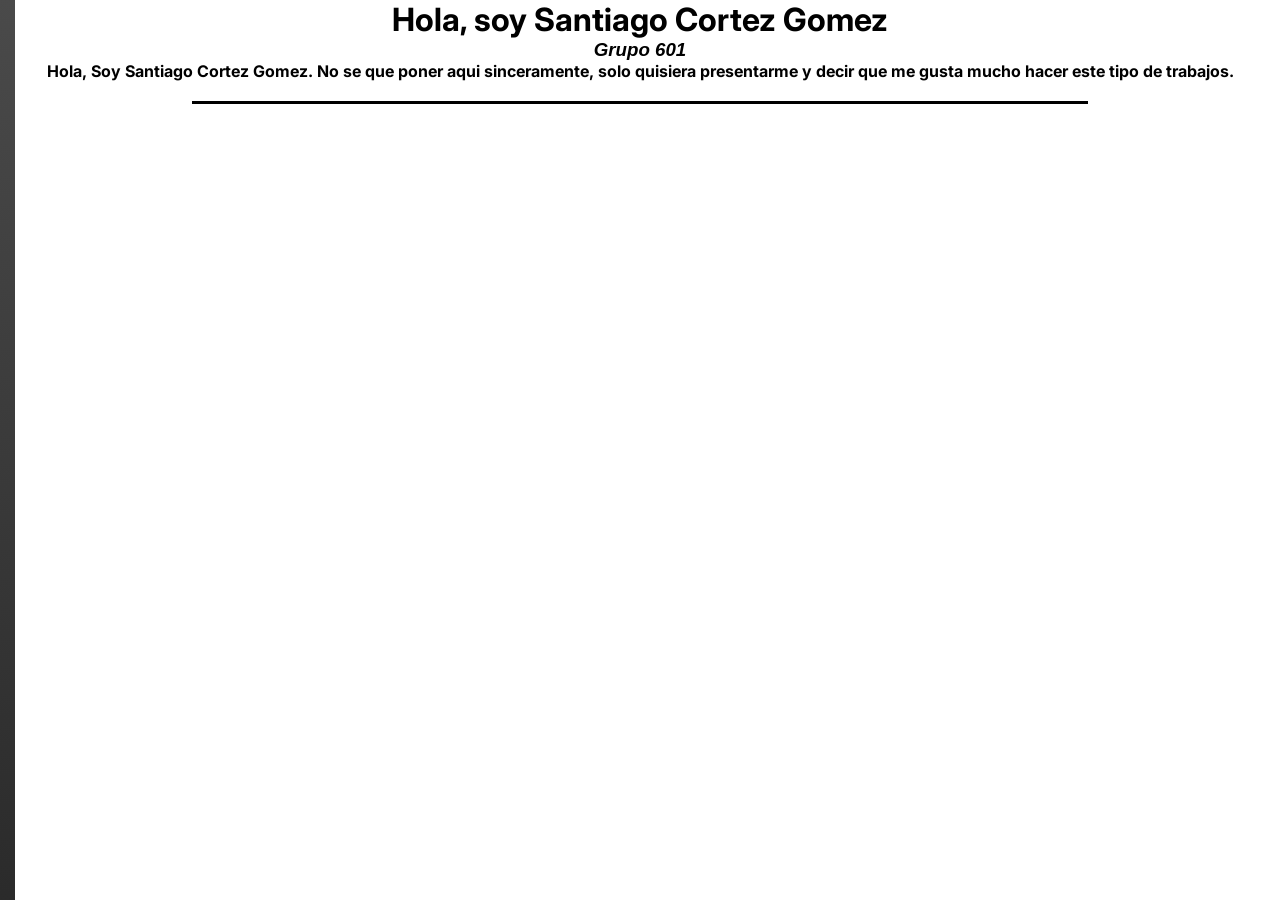
<file: parciales/parcial-1/practica-1/index.html>
<!DOCTYPE html>
<html lang="en">
<head>
	<link rel="icon" type="image" href="img/israel.png">
	<link rel="stylesheet" href="style/style.css">
	<meta charset="UTF-8">
	<meta name="viewport" content="width=device-width, initial-scale=1.0">
	<title>Practica 1 - Santiago Cortez Gomez</title>
</head>
<body>
<header>

    <div class="sidebar">
        <div class="sidebar-titulo">
             <a  class="titulo" href="../../../index.html">
              <img src="../../../ui/img/laeltt.gif" alt="">
             </a>
        </div>

        <ul class="Practicas">
            <li><a href="../../parcial-1/practica-1/index.html">Practica 1</a></li>
             <li><a href="../../parcial-1/practica-2/index.html">Practica 2</a></li>
              <li><a href="../../parcial-1/practica-3/index.html">Practica 3</a></li>
               <li><a href="../../parcial-1/practica-4/index.html">Practica 4</a></li>
                <li><a href="../../parcial-1/practica-5/index.html">Practica 5</a></li>
                 <li><a href="../../parcial-2/practica-6/index.html">Practica 6</a></li>
                  <li><a href="../../parcial-2/practica-7/index.html">Practica 7</a></li>
                   <li><a href="../../parcial-2/practica-8/index.html">Practica 8</a></li>
                    <li><a href="../../parcial-2/practica-9/index.html">Practica 9</a></li>
                     <li><a href="../../parcial-2/practica-10/index.html">Practica 10</a></li>
                      <li><a href="../../parcial-2/practica-11/index.html">Practica 11</a></li>
        </ul>
    </div>
</header>
<div class="head">
	<h1>Hola, soy Santiago Cortez Gomez</h1>
	<h3 class="font"> Grupo 601</h3>
	
	<p><strong> Hola, Soy Santiago Cortez Gomez. No se que poner aqui sinceramente, solo quisiera presentarme y decir que me gusta mucho hacer este tipo de trabajos.</strong></p>
	<hr class="hr1">
</div>
</body>
</html>
</file>
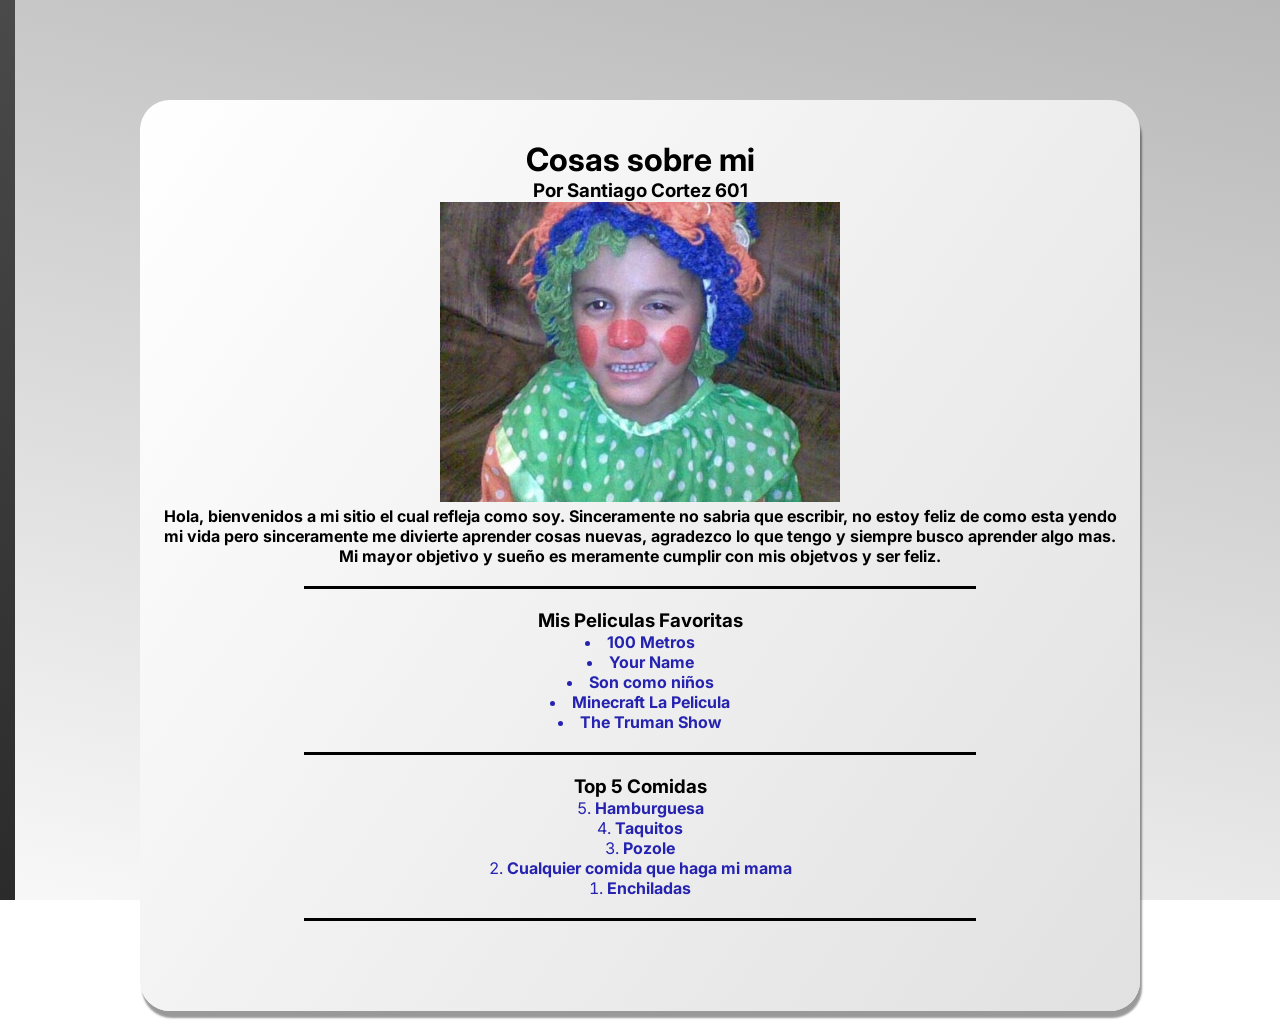
<file: parciales/parcial-1/practica-2/index.html>
<!DOCTYPE html>
<html>
<head>
	<link rel="icon" type="image" href="img/nerd.jpg">
	<link rel="stylesheet" href="style/style.css">
	<meta charset="utf-8">
	<meta name="viewport" content="width=device-width, initial-scale=1">
	<title>🤓 Cosas sobre mi - Santiago Cortez 601 🤓</title>
</head>
<body>
	<header>

    <div class="sidebar">
        <div class="sidebar-titulo">
             <a  class="titulo" href="../../../index.html">
              <img src="../../../ui/img/laeltt.gif" alt="">
             </a>
        </div>

        <ul class="Practicas">
            <li><a href="../../parcial-1/practica-1/index.html">Practica 1</a></li>
             <li><a href="../../parcial-1/practica-2/index.html">Practica 2</a></li>
              <li><a href="../../parcial-1/practica-3/index.html">Practica 3</a></li>
               <li><a href="../../parcial-1/practica-4/index.html">Practica 4</a></li>
                <li><a href="../../parcial-1/practica-5/index.html">Practica 5</a></li>
                 <li><a href="../../parcial-2/practica-6/index.html">Practica 6</a></li>
                  <li><a href="../../parcial-2/practica-7/index.html">Practica 7</a></li>
                   <li><a href="../../parcial-2/practica-8/index.html">Practica 8</a></li>
                    <li><a href="../../parcial-2/practica-9/index.html">Practica 9</a></li>
                     <li><a href="../../parcial-2/practica-10/index.html">Practica 10</a></li>
                      <li><a href="../../parcial-2/practica-11/index.html">Practica 11</a></li>
        </ul>
    </div>
</header>
<div class="container">
	<h1> Cosas sobre mi</h1>
	<h3> Por Santiago Cortez 601</h3>
	<div>
		<img src="img/yo.jpg" width="400" height="300" alt="este es un nerdsito" title="el famoso nerd de la leyenda" >
		<p> <strong> Hola, bienvenidos a mi sitio el cual refleja como soy. Sinceramente no sabria que escribir, no estoy feliz de como esta yendo mi vida pero sinceramente me divierte aprender cosas nuevas, agradezco lo que tengo y siempre busco aprender algo mas. Mi mayor objetivo y sueño es meramente cumplir con mis objetvos y ser feliz. </strong></p>
	</div>
	<hr>

<h3> Mis Peliculas Favoritas </h3>
<ul> 
	<li><strong>100 Metros 	</strong> </li>
	<li><strong>Your Name</strong> </li>
	<li><strong>Son como niños</strong> </li>
	<li><strong>Minecraft La Pelicula</strong> </li>
	<li><strong> The Truman Show</strong> </li>
</ul>		
<hr>

<h3>Top 5 Comidas</h3>
	<ol reversed>
		<li><strong>Hamburguesa</strong></li>
		<li><strong>Taquitos</strong></li>
		<li><strong>Pozole</strong></li>
		<li><strong>Cualquier comida que haga mi mama</strong></li>
		<li><strong>Enchiladas</strong></li>		
	</ol>
	<hr>
</div>
</body>
</html>
</file>
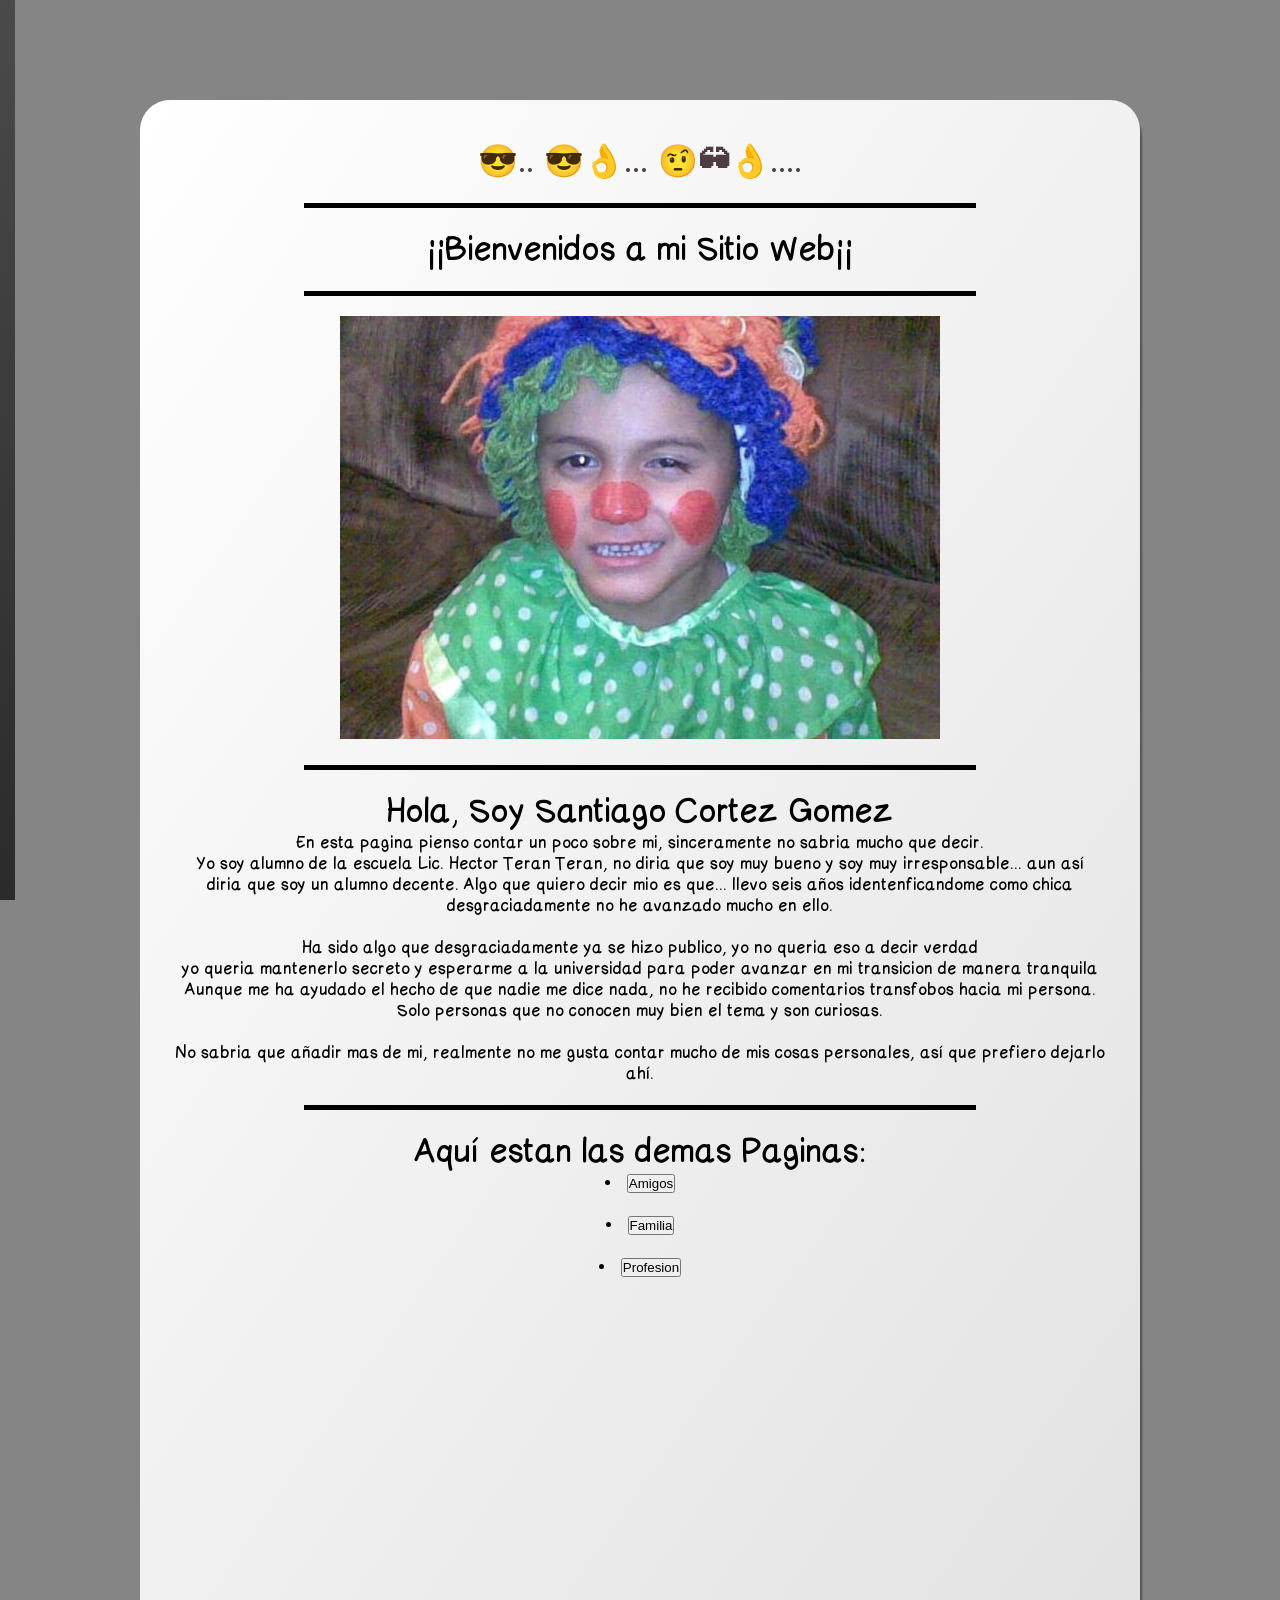
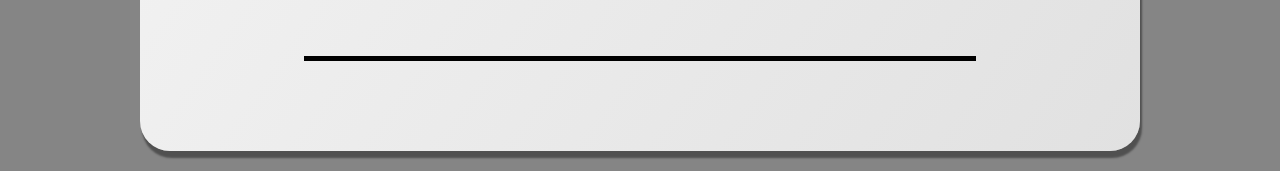
<file: parciales/parcial-1/practica-3/index.html>
<!DOCTYPE html>
<html>
<head>
	<link rel="icon" type="image" href="img/gatotonto.jpg">
	<meta charset="utf-8">
	<meta name="viewport" content="width=device-width, initial-scale=1">
	<title>Mi Sitio Web</title>
	<link rel="stylesheet" type="text/css" href="style/style.css">
</head>
<body>
	<header>

    <div class="sidebar">
        <div class="sidebar-titulo">
             <a  class="titulo" href="../../../index.html">
              <img src="../../../ui/img/laeltt.gif" alt="">
             </a>
        </div>

        <ul class="Practicas">
            <li><a href="../../parcial-1/practica-1/index.html">Practica 1</a></li>
             <li><a href="../../parcial-1/practica-2/index.html">Practica 2</a></li>
              <li><a href="../../parcial-1/practica-3/index.html">Practica 3</a></li>
               <li><a href="../../parcial-1/practica-4/index.html">Practica 4</a></li>
                <li><a href="../../parcial-1/practica-5/index.html">Practica 5</a></li>
                 <li><a href="../../parcial-2/practica-6/index.html">Practica 6</a></li>
                  <li><a href="../../parcial-2/practica-7/index.html">Practica 7</a></li>
                   <li><a href="../../parcial-2/practica-8/index.html">Practica 8</a></li>
                    <li><a href="../../parcial-2/practica-9/index.html">Practica 9</a></li>
                     <li><a href="../../parcial-2/practica-10/index.html">Practica 10</a></li>
                      <li><a href="../../parcial-2/practica-11/index.html">Practica 11</a></li>
        </ul>
    </div>
</header>
<div class="container">
		<h1 style="color: #4E3D42 ; text-align: center;">
		😎..
		😎👌...
		🤨🕶👌....
		<hr class="hr1">
			<h1><Strong> ¡¡Bienvenidos a mi Sitio Web¡¡</Strong></h1>
		<hr class="hr1">
		<img src="img/yo.jpg" alt="">
		<hr class="hr1">
		<h1>Hola, Soy Santiago Cortez Gomez</h1>
	
		<p><strong>
			En esta pagina pienso contar un poco sobre mi, sinceramente no sabria mucho que decir. 
			<br> Yo soy alumno de la escuela Lic. Hector Teran Teran, no diria que soy muy bueno y soy muy irresponsable... aun así
			 <br> diria que soy un alumno decente. Algo que quiero decir mio es que... llevo seis años identenficandome como chica 
			 <br> desgraciadamente no he avanzado mucho en ello. 
			 <br><br>Ha sido algo que desgraciadamente ya se hizo publico, yo no queria eso a decir verdad
			<br> yo queria mantenerlo secreto y esperarme a la universidad para poder avanzar en mi transicion de manera tranquila
			<br> Aunque me ha ayudado el hecho de que nadie me dice nada, no he recibido comentarios transfobos hacia mi persona. 
			<br> Solo personas que no conocen muy bien el tema y son curiosas.
			<br><br>No sabria que añadir mas de mi, realmente no me gusta contar mucho de mis cosas personales, así que prefiero dejarlo ahí.
		</strong></p>
		<hr class="hr1">
		<h1> Aquí estan las demas Paginas: </h1>
		<ul>
			<li><a href="paginas/amigos.html"><button>Amigos</button></a></li>
			<br>
			<li><a href="paginas/familia.html"><button>Familia</button></a></li>
			<br>
			<li><a href="paginas/profesion.html"><button>Profesion</button></a></li>
		</ul>

		<iframe data-testid="embed-iframe" style="border-radius:12px" src="https://open.spotify.com/embed/album/5T0Gt5JYXh6gEttuB8ujML?utm_source=generator" width="100%" height="352" frameBorder="0" allowfullscreen="" allow="autoplay; clipboard-write; encrypted-media; fullscreen; picture-in-picture" loading="lazy"></iframe>
		<hr class="hr1">
	</p2>
	</div>
</div>
</body>
</html>
</file>
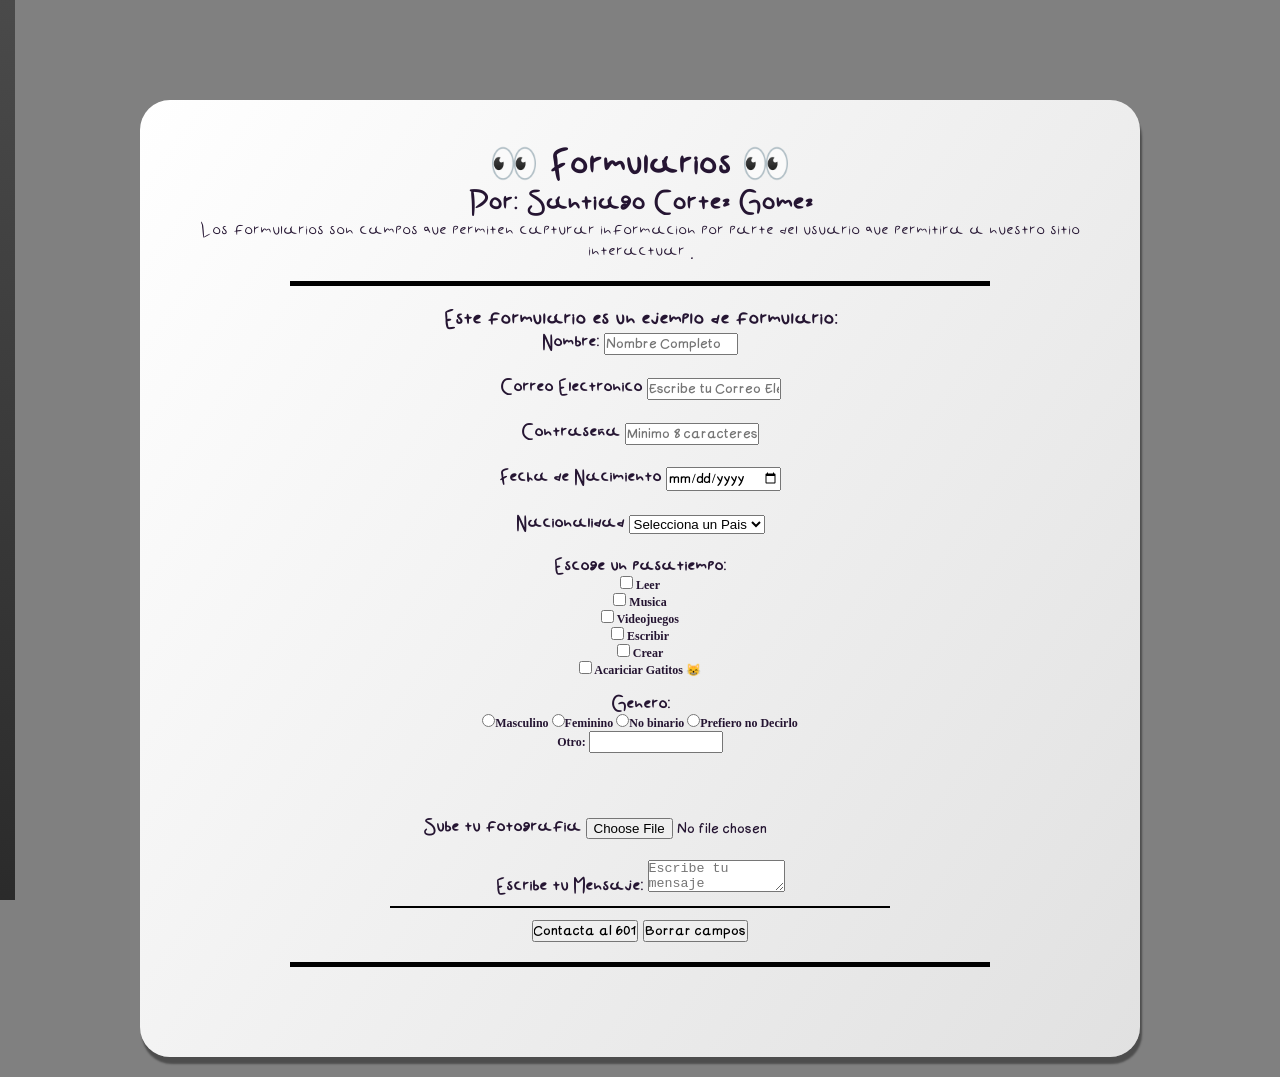
<file: parciales/parcial-1/practica-4/index.html>
<!DOCTYPE html>
<html>
<head>
	<link rel="stylesheet" href="style/style.css">
	<link rel="icon" type="image" href="img/gatotonto.jpg">
	<meta charset="utf-8">
	<meta name="viewport" content="width=device-width, initial-scale=1">
	<title>Formularios - Samtiago Cortez Gomez - 601</title>
</head>
<style>
</style>
<body>
		<header>

    <div class="sidebar">
        <div class="sidebar-titulo">
             <a  class="titulo" href="../../../index.html">
              <img src="../../../ui/img/laeltt.gif" alt="">
             </a>
        </div>

        <ul class="Practicas">
            <li><a href="../../parcial-1/practica-1/index.html">Practica 1</a></li>
             <li><a href="../../parcial-1/practica-2/index.html">Practica 2</a></li>
              <li><a href="../../parcial-1/practica-3/index.html">Practica 3</a></li>
               <li><a href="../../parcial-1/practica-4/index.html">Practica 4</a></li>
                <li><a href="../../parcial-1/practica-5/index.html">Practica 5</a></li>
                 <li><a href="../../parcial-2/practica-6/index.html">Practica 6</a></li>
                  <li><a href="../../parcial-2/practica-7/index.html">Practica 7</a></li>
                   <li><a href="../../parcial-2/practica-8/index.html">Practica 8</a></li>
                    <li><a href="../../parcial-2/practica-9/index.html">Practica 9</a></li>
                     <li><a href="../../parcial-2/practica-10/index.html">Practica 10</a></li>
                      <li><a href="../../parcial-2/practica-11/index.html">Practica 11</a></li>
        </ul>
    </div>
</header>
<div class="container ">
	<div class="texto1">
		<h1>👀 Formularios 👀</h1>
		<h2>Por: Santiago Cortez Gomez</h2>
		<p>Los formularios son campos que permiten capturar informacion por parte del usuario que permitira a nuestro sitio interactuar <strong>.</strong></p>
		<hr class="hr1">
		<h3><strong> Este formulario es un ejemplo de formulario:</strong></h3>
		<div>
			<form>
				<label><strong>Nombre: </strong></label>
				<input type="text" name="nombre" maxlength="100" placeholder="Nombre Completo" required>

				<br> <br>
				<label><strong>Correo Electronico</strong></label>
				<input type="email" name="Correo" placeholder="Escribe tu Correo Electronico" required>

				<br><br>

				<label><strong>Contraseña</strong></label>
				<input type="password" name="password" placeholder="Minimo 8 caracteres" minlength="8" required>

				<br><br>
				<label><strong>Fecha de Nacimiento</strong></label>
				<input type="date" name="Edad" required pattern="\d{4}-\d{2}-\d{2}">  
				<br><br>
				<label><strong>Nacionalidad</strong></label>
				<select>
						<option selected disabled>Selecciona un Pais</option>
						<option>🇲🇽 •၊ Mexico</option>
						<option>🇧🇴 •၊ Bolivia</option>
						<option>🇺🇸 •၊ Ee.uu</option>
						<option>🇪🇸 •၊ España</option>
						<option>🇨🇳 •၊ China</option>
						<option>🇭🇰 •၊ Hong Kong</option>
						<option>🇷🇺 •၊ Russia</option>
						<option>🇯🇵 •၊ Japon</option>
						<option>🇵🇪 •၊ Peru</option>
						<option>🇦🇷 •၊ Argentina</option>
						<option>🇧🇷 •၊ Brasil</option>
				</select>

				<br><br>
				<label><strong>Escoge un pasatiempo:</strong></label>
				<div class="divtext">
					<input type="checkbox" name="Pasatiempos"> <strong>Leer
					<br>
					<input type="checkbox" name="Pasatiempos"> <strong>Musica</strong>
					<br>
					<input type="checkbox" name="Pasatiempos"> <strong>Videojuegos</strong>
					<br>
					<input type="checkbox" name="Pasatiempos"> <strong>Escribir</strong>
					<br>
					<input type="checkbox" name="Pasatiempos"> <strong>Crear </strong>
					<br>
					<input type="checkbox" name="Pasatiempos"> <strong style="font-family: 'Comic 	Sans MS' cursive;">Acariciar Gatitos 😸</strong>
					<br> <br>
				</div>
				<label><strong>Genero:</strong></label>
				<div class="generos">
					<input type="radio" name="genero">Masculino
				
					<input type="radio" name="genero">Feminino
				
					<input type="radio" name="genero">No binario
				
					<input type="radio" name="genero">Prefiero no Decirlo
					<br>
					<label><strong>Otro:</strong></label>
					<input type="text" name="">
				</div>
				<br><br><br>
				<label><strong>Sube tu fotografia</strong></label>
				<input type="file" name="archivo" required>

				<br><br>
				<label><strong>Escribe tu Mensaje:</strong></label>
				<textarea cols="15" minlength="100" placeholder="Escribe tu mensaje" spellcheck="true" rows="forward" required></textarea>
				<hr class="hr2">	
				<input type="submit" name="boton" value="Contacta al 601">
				<input type="reset" name="borrar" value="Borrar campos">	
				<form novalidate><hr class="hr1">
				</form>
			</form>
		</div>
	</div>
</div>
</body>
</html>
</file>
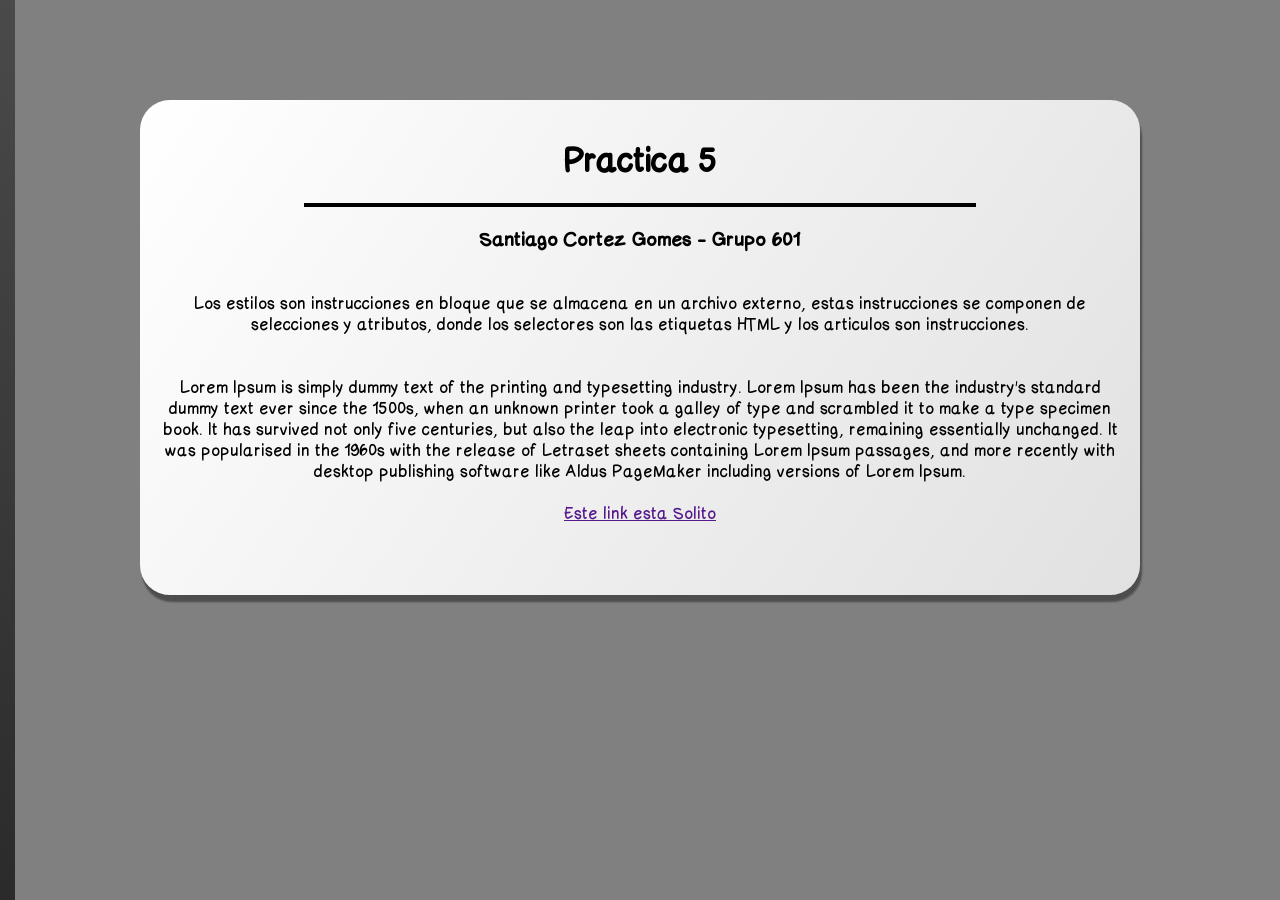
<file: parciales/parcial-1/practica-5/index.html>
<!DOCTYPE html>
<html lang="en">
<head>
    <link rel="icon" type="image"  href="img/icon.jpg">
    <link rel="stylesheet" href="style/style.css">
    <meta charset="UTF-8">
    <meta name="viewport" content="width=device-width, initial-scale=1.0">
    <title>Mis Primeros NO estilos</title>
</head>
<body>
    <header>

    <div class="sidebar">
        <div class="sidebar-titulo">
             <a  class="titulo" href="../../../index.html">
              <img src="../../../ui/img/laeltt.gif" alt="">
             </a>
        </div>

        <ul class="Practicas">
            <li><a href="../../parcial-1/practica-1/index.html">Practica 1</a></li>
             <li><a href="../../parcial-1/practica-2/index.html">Practica 2</a></li>
              <li><a href="../../parcial-1/practica-3/index.html">Practica 3</a></li>
               <li><a href="../../parcial-1/practica-4/index.html">Practica 4</a></li>
                <li><a href="../../parcial-1/practica-5/index.html">Practica 5</a></li>
                 <li><a href="../../parcial-2/practica-6/index.html">Practica 6</a></li>
                  <li><a href="../../parcial-2/practica-7/index.html">Practica 7</a></li>
                   <li><a href="../../parcial-2/practica-8/index.html">Practica 8</a></li>
                    <li><a href="../../parcial-2/practica-9/index.html">Practica 9</a></li>
                     <li><a href="../../parcial-2/practica-10/index.html">Practica 10</a></li>
                      <li><a href="../../parcial-2/practica-11/index.html">Practica 11</a></li>
        </ul>
    </div>
</header>
    <div class="container">
        <h1>Practica 5</h1>
        <hr class="hr1">
        <h3>Santiago Cortez Gomes - Grupo 601</h3>
        <br><br>
        <p>Los estilos son instrucciones en bloque que se almacena en un archivo externo, estas instrucciones se componen de selecciones y atributos, donde los selectores son las etiquetas HTML y los articulos son instrucciones.</p>
        <br><br>
        <p>Lorem Ipsum is simply dummy text of the printing and typesetting industry. Lorem Ipsum has been the industry's standard dummy text ever since the 1500s, when an unknown printer took a galley of type and scrambled it to make a type specimen book. It has survived not only five centuries, but also the leap into electronic typesetting, remaining essentially unchanged. It was popularised in the 1960s with the release of Letraset sheets containing Lorem Ipsum passages, and more recently with desktop publishing software like Aldus PageMaker including versions of Lorem Ipsum.</p>
        <br>
        <a href="">Este link esta Solito</a>

    </div>
</body>
</html>
</file>
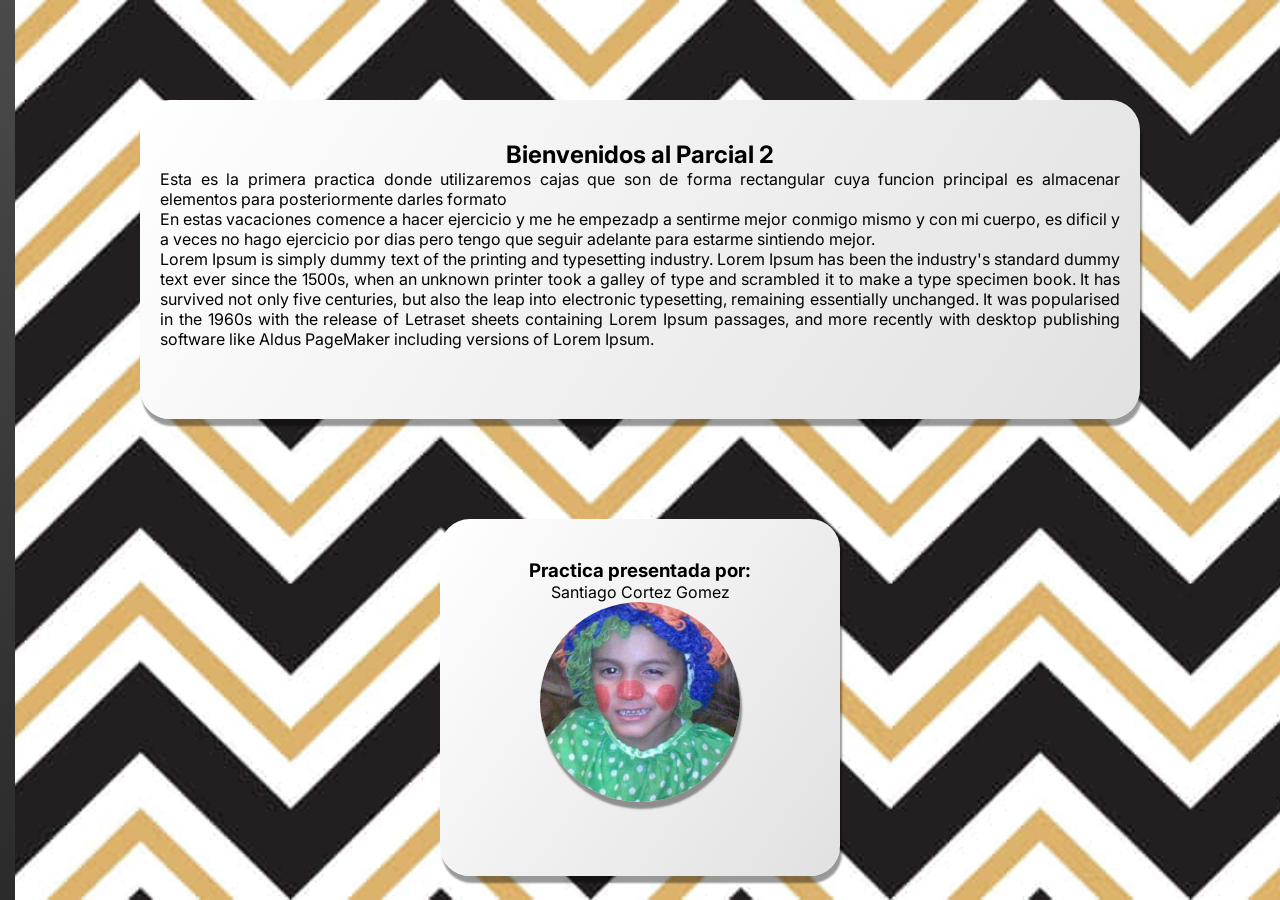
<file: parciales/parcial-2/practica-6/index.html>
<!DOCTYPE html>
<html lang="en">
<head>
    <link rel="stylesheet" href="style/stylle.css">
    <link rel="icon" type="image"  href="img/icon.jpg">
    <meta charset="UTF-8">
    <meta name="viewport" content="width=device-width, initial-scale=1.0">
    <title>Bienvenidos al Parcial 2</title>
</head>
<body> 
<header>
    <section class="sidebar">
        <section class="sidebar-titulo">
             <a  class="titulo" href="../../../index.html">
              <img src="../../../ui/img/laeltt.gif" alt="">
             </a>
        </section>
       
        <ul class="Practicas">
            <li><a href="../../parcial-1/practica-1/index.html">Practica 1</a></li>
             <li><a href="../../parcial-1/practica-2/index.html">Practica 2</a></li>
              <li><a href="../../parcial-1/practica-3/index.html">Practica 3</a></li>
               <li><a href="../../parcial-1/practica-4/index.html">Practica 4</a></li>
                <li><a href="../../parcial-1/practica-5/index.html">Practica 5</a></li>
                 <li><a href="../../parcial-2/practica-6/index.html">Practica 6</a></li>
                  <li><a href="../../parcial-2/practica-7/index.html">Practica 7</a></li>
                   <li><a href="../../parcial-2/practica-8/index.html">Practica 8</a></li>
                    <li><a href="../../parcial-2/practica-9/index.html">Practica 9</a></li>
                     <li><a href="../../parcial-2/practica-10/index.html">Practica 10</a></li>
                      <li><a href="../../parcial-2/practica-11/index.html">Practica 11</a></li>
        </ul>
    </section>
</header> 
     <div class="box">
         <h2><strong>Bienvenidos al Parcial 2</strong></h2>
            <p>Esta es la primera practica donde utilizaremos cajas que son de forma rectangular cuya funcion principal es almacenar elementos para posteriormente darles formato</p>
            <p>En estas vacaciones comence a hacer ejercicio y me he empezadp a sentirme mejor conmigo mismo y con mi cuerpo, es dificil y a veces no hago ejercicio por dias pero tengo que seguir adelante para estarme sintiendo mejor.</p>
            <p>Lorem Ipsum is simply dummy text of the printing and typesetting industry. Lorem Ipsum has been the industry's standard dummy text ever since the 1500s, when an unknown printer took a galley of type and scrambled it to make a type specimen book. It has survived not only five centuries, but also the leap into electronic typesetting, remaining essentially unchanged. It was popularised in the 1960s with the release of Letraset sheets containing Lorem Ipsum passages, and more recently with desktop publishing software like Aldus PageMaker including versions of Lorem Ipsum.</p>


    </div>
    <div class="box2">
        <h3><Strong>Practica presentada por:</Strong></h3>
        <p>Santiago Cortez Gomez</p>
        <img src="img/yo.jpg" alt="pfp" class="icon">

    </div>
</body>
</html>
</file>
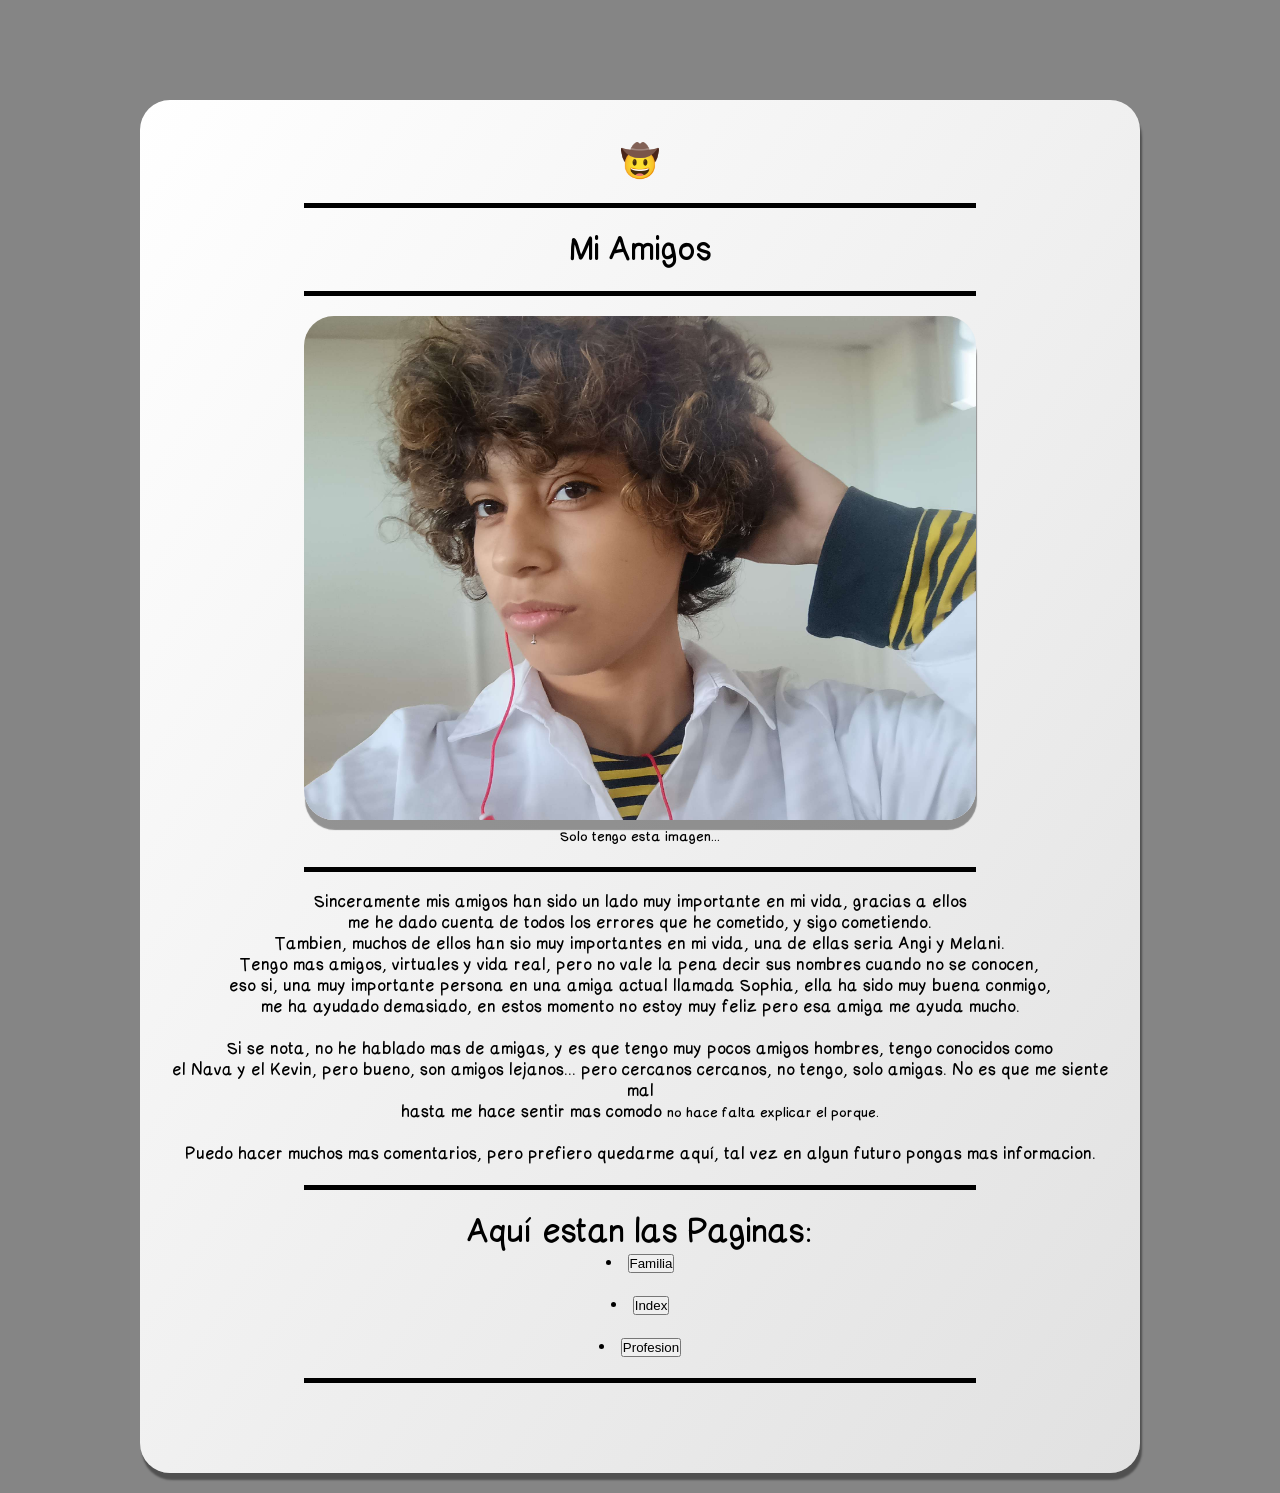
<file: parciales/parcial-1/practica-3/paginas/amigos.html>
<!DOCTYPE html>
<html lang="en">
<head>
	<link rel="icon" type="image" href="../img/icon.jpg">
	<link rel="stylesheet" href="../style/style.css">
	<meta charset="UTF-8">
	<meta name="viewport" content="width=device-width, initial-scale=1.0">
	<title>Mis Amigos</title>
</head>
<body>
	<div class="container">
		<h1>🤠</h1>
			<hr class="hr1">
		<h1>Mi Amigos</h1>
		<hr class="hr1">
			<img src="../img/amigo.jpg" alt="amigo" class="img">
			<p><small>Solo tengo esta imagen...</small></p>
		<hr class="hr1">
			<p>Sinceramente mis amigos han sido un lado muy importante en mi vida, gracias a ellos
			<br> me he dado cuenta de todos los errores que he cometido, y sigo cometiendo.
			<br> Tambien, muchos de ellos han sio muy importantes en mi vida, una de ellas seria Angi y Melani.
			<br>Tengo mas amigos, virtuales y vida real, pero no vale la pena decir sus nombres cuando no se conocen, 
			<br> eso si, una muy importante persona en una amiga actual llamada Sophia, ella ha sido muy buena conmigo,
			<br> me ha ayudado demasiado, en estos momento no estoy muy feliz pero esa amiga me ayuda mucho.
			<br> <br> Si se nota, no he hablado mas de amigas, y es que tengo muy pocos amigos hombres, tengo conocidos como
			<br> el Nava y el Kevin, pero bueno, son amigos lejanos... pero cercanos cercanos, no tengo, solo amigas.  No es que me siente mal
			<br> hasta me hace sentir mas comodo <small>no hace falta explicar el porque.</small>
			<br><br>Puedo hacer muchos mas comentarios, pero prefiero quedarme aquí, tal vez en algun futuro pongas mas informacion.
	
				
			</p>
		<hr class="hr1">
			<h1> Aquí estan las Paginas: </h1>
		<ul>
			<li><a href="familia.html"><button>Familia</button></a></li>
			<br>
			<li><a href="../index.html"><button>Index</button></a></li>
			<br>
			<li><a href="profesion.html"><button>Profesion</button></a></li>
		</ul>
			<hr class="hr1">








	</div>
</body>
</html>
</file>
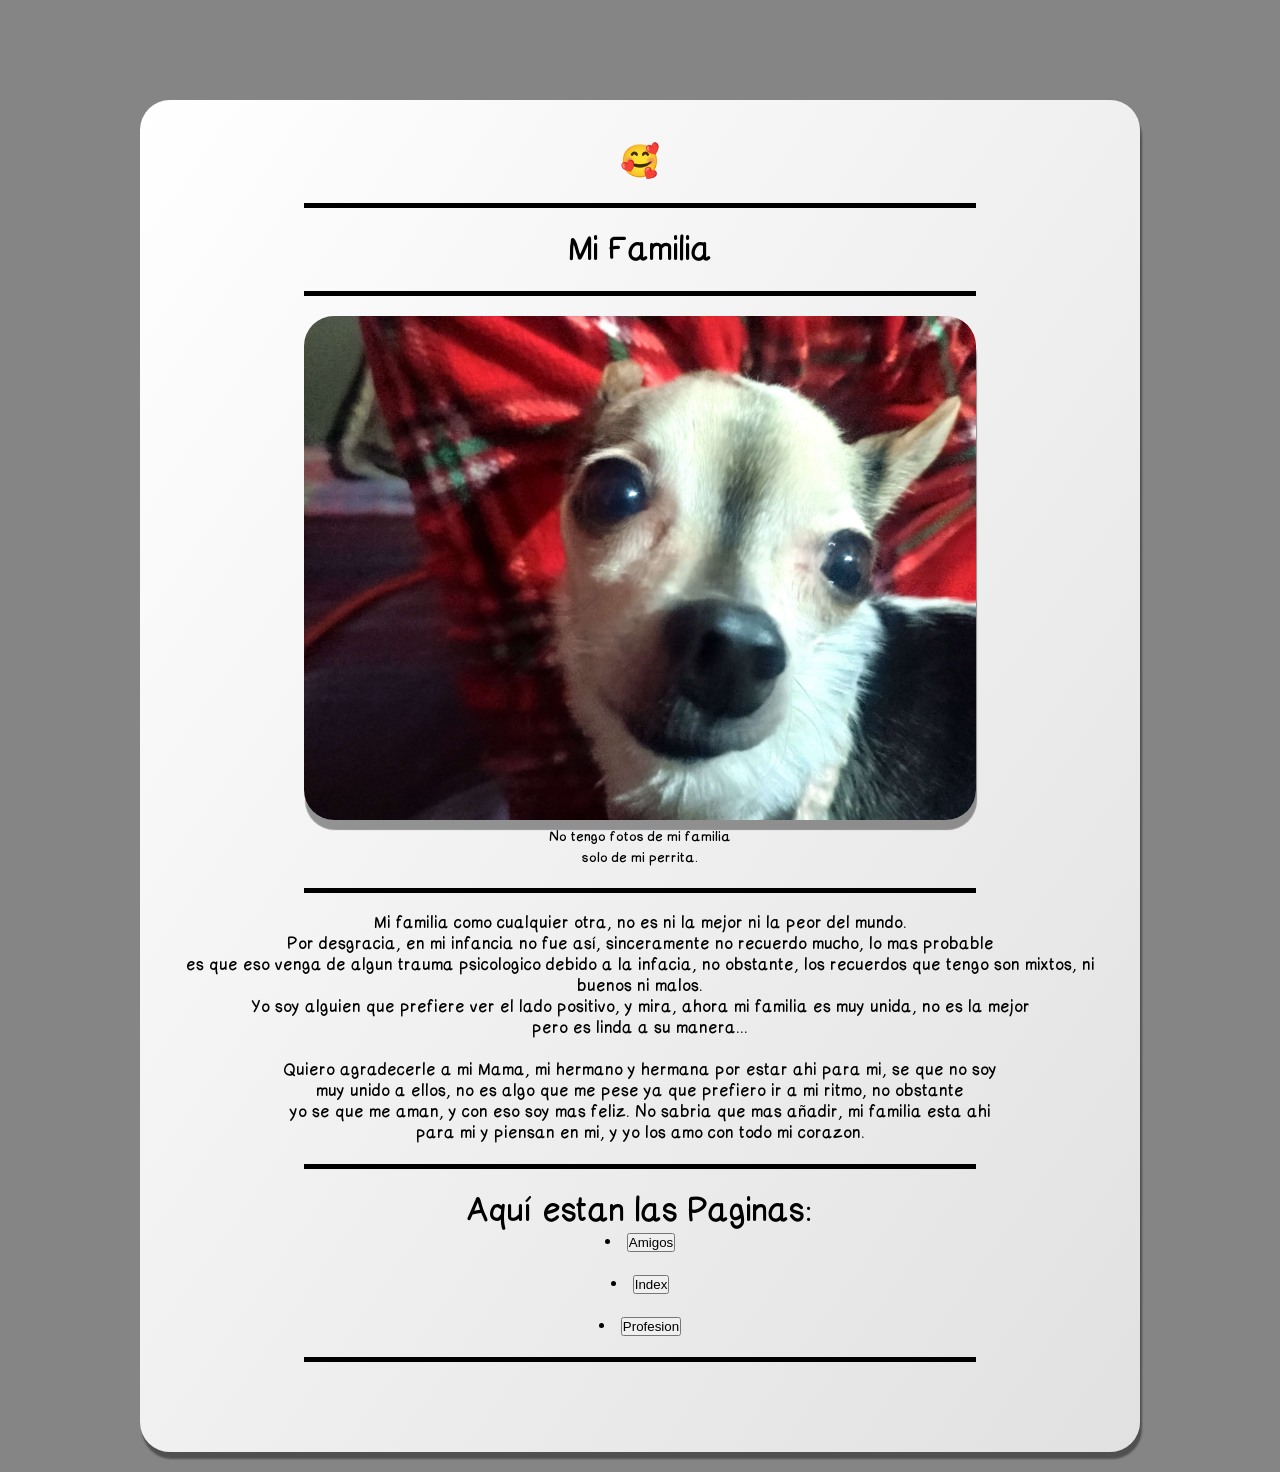
<file: parciales/parcial-1/practica-3/paginas/familia.html>
<!DOCTYPE html>
<html lang="en">
<head>
	<link rel="icon" type="image" href="../img/icon.jpg">
	<link rel="stylesheet" href="../style/style.css">
	<meta charset="UTF-8">
	<meta name="viewport" content="width=device-width, initial-scale=1.0">
	<title>Mi Familia</title>
</head>
<body>
	<div class="container">
		<h1>🥰</h1>
			<hr class="hr1">
		<h1>Mi Familia</h1>
		<hr class="hr1">
			<img src="../img/familia.jpg" alt="Familia" class="img">
			<p><small>No tengo fotos de mi familia <br> solo de mi perrita.</small></p>
		<hr class="hr1">
			<p>Mi familia como cualquier otra, no es ni la mejor ni la peor del mundo.
				<br> Por desgracia, en mi infancia no fue así, sinceramente no recuerdo mucho, lo mas probable 
				<br> es que eso venga de algun trauma psicologico debido a la infacia, no obstante, los recuerdos que tengo son mixtos, ni buenos ni malos.
				<br> Yo soy alguien que prefiere ver el lado positivo, y mira, ahora mi familia es muy unida, no es la mejor
				<br> pero es linda a su manera...
				<br><br> Quiero agradecerle a mi Mama, mi hermano y hermana por estar ahi para mi, se que no soy
				<br> muy unido a ellos, no es algo que me pese ya que prefiero ir a mi ritmo, no obstante
				<br> yo se que me aman, y con eso soy mas feliz. No sabria que mas añadir, mi familia esta ahi
				<br> para mi y piensan en mi, y yo los amo con todo mi corazon.
			</p>
		<hr class="hr1">
		<h1> Aquí estan las Paginas: </h1>
		<ul>
			<li><a href="amigos.html"><button>Amigos</button></a></li>
			<br>
			<li><a href="../index.html"><button>Index</button></a></li>
			<br>
			<li><a href="profesion.html"><button>Profesion</button></a></li>
		</ul>
			<hr class="hr1">








	</div>
</body>
</html>
</file>
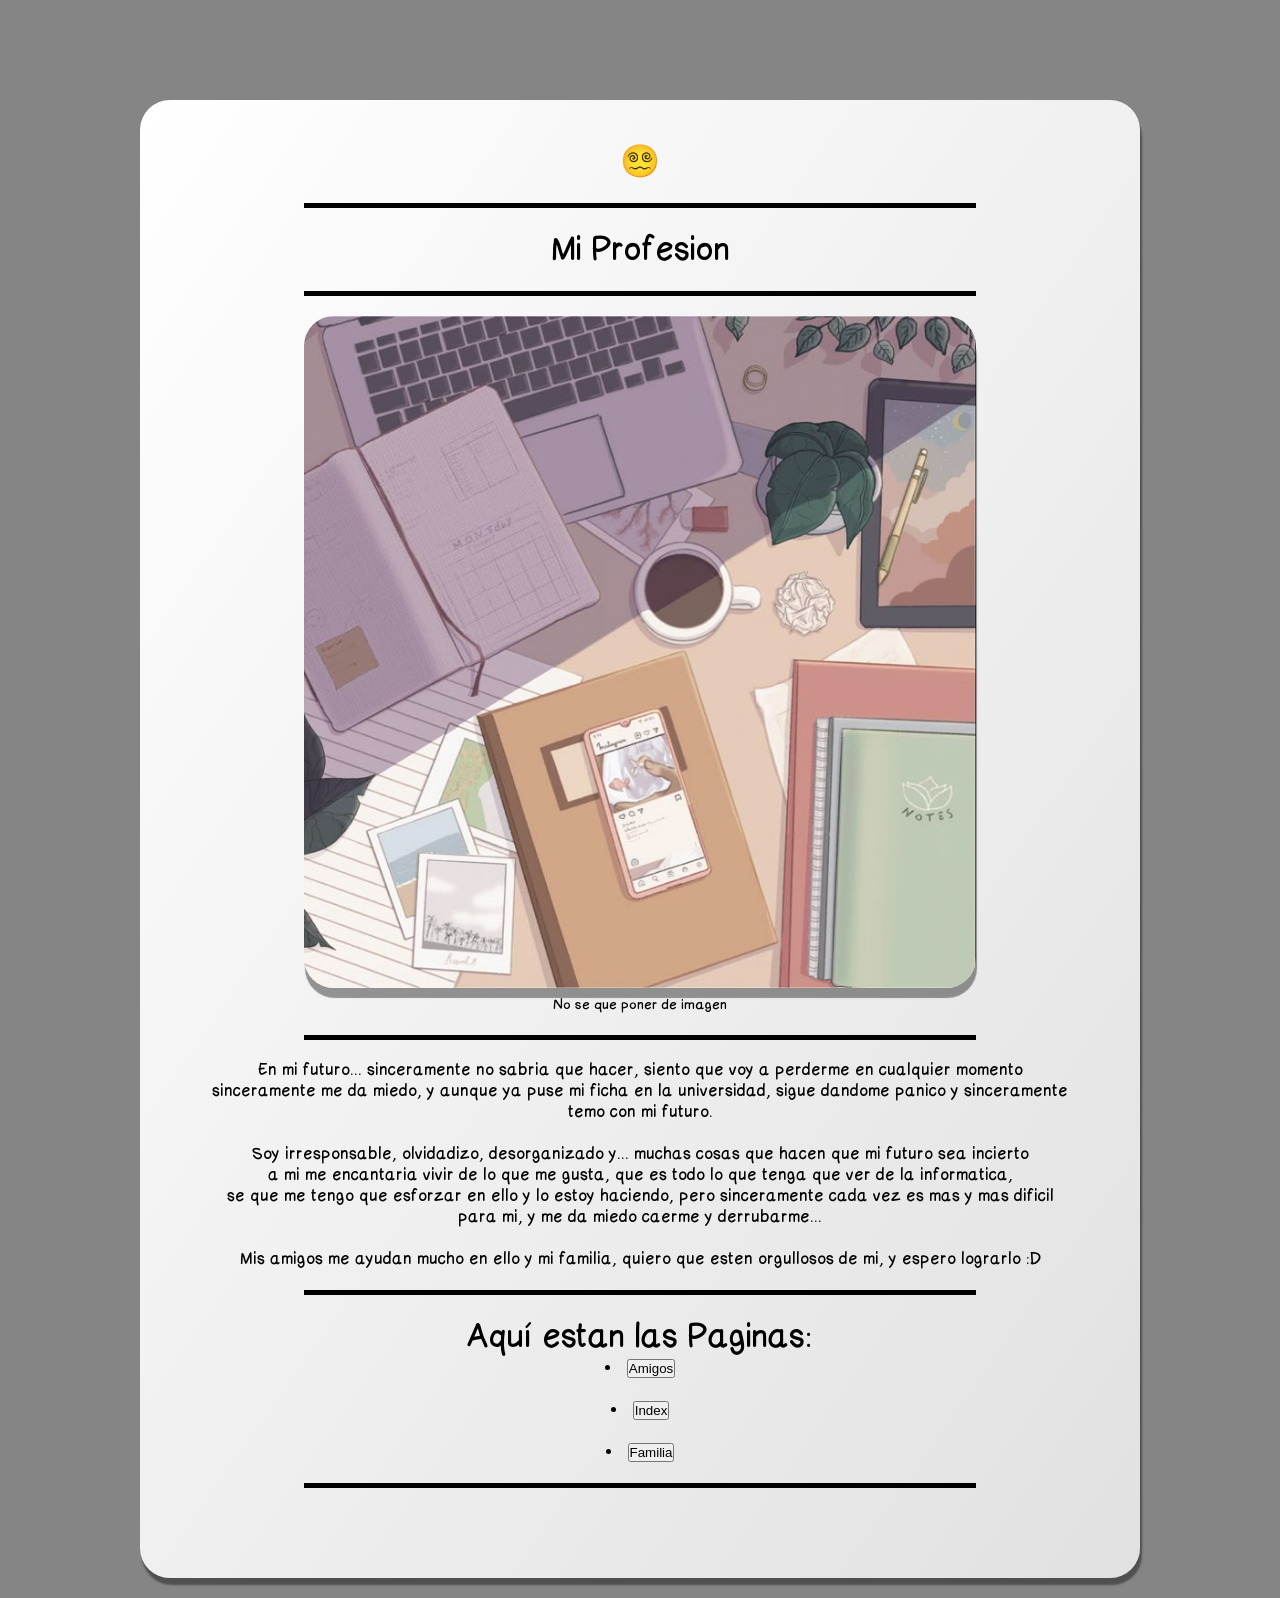
<file: parciales/parcial-1/practica-3/paginas/profesion.html>
<!DOCTYPE html>
<html lang="en">
<head>
	<link rel="icon" type="image" href="../img/icon.jpg">
	<link rel="stylesheet" href="../style/style.css">
	<meta charset="UTF-8">
	<meta name="viewport" content="width=device-width, initial-scale=1.0">
	<title>Mi Futuro</title>
</head>
<body>
	<div class="container">
		<h1>😵‍💫</h1>
			<hr class="hr1">
		<h1>Mi Profesion</h1>
		<hr class="hr1">
			<img src="../img/futuro.jpg" alt="Futuro" class="img"> <p><small>No se que poner de imagen</small></p>
		<hr class="hr1">
			<p>En mi futuro... sinceramente no sabria que hacer, siento que voy a perderme en cualquier momento
			<br> sinceramente me da miedo, y aunque ya puse mi ficha en la universidad, sigue dandome panico y sinceramente
			<br> temo con mi futuro.
			<br><br> Soy irresponsable, olvidadizo, desorganizado y... muchas cosas que hacen que mi futuro sea incierto
			<br> a mi me encantaria vivir de lo que me gusta, que es todo lo que tenga que ver de la informatica, 
			<br> se que me tengo que esforzar en ello y lo estoy haciendo, pero sinceramente cada vez es mas y mas dificil
			<br> para mi, y me da miedo caerme y derrubarme... 
			<br><br> Mis amigos me ayudan mucho en ello y mi familia, quiero que esten orgullosos de mi, y espero lograrlo :D
			</p>
		<hr class="hr1">
		<h1> Aquí estan las Paginas: </h1>
		<ul>
			<li><a href="amigos.html"><button>Amigos</button></a></li>
			<br>
			<li><a href="../index.html"><button>Index</button></a></li>
			<br>
			<li><a href="familia.html"><button>Familia</button></a></li>
		</ul>
			<hr class="hr1">








	</div>
</body>
</html>
</file>
<file: parciales/parcial-1/practica-1/style/style.css>
@font-face {font-family: inter; 
        src: url(../inter.ttf)}


* {
    margin: 0;
    padding: 0;
    box-sizing: border-box;
    font-family: 'inter', cursive;
}

.head{
	text-align: center; 


}
.font {
		font-style: italic; 
		font-family: 'Gill Sans', 'Gill Sans MT', Calibri, 'Trebuchet MS', sans-serif;
	}

.hr1 {

 	border: none;
 	 height: 3px;
  	background-color: black;
  	width: 70%;
  	margin: 20px auto;
}

header .sidebar {
    position: fixed;
    top: 0;
    left: 0;
    width: 250px;
    height: 100vh;
    background: linear-gradient(12deg, rgb(41, 41, 41), rgb(74, 74, 74));
    color: #fff;
    padding: 20px;
    
    /* Aca es para que se active la animacion */
    transform: translateX(-235px); 
    transition: transform 0.3s ease-in-out;
    z-index: 1000;
}

/* Esta es la animacion al momento de pasar el mouse */
.sidebar:hover {
    transform: translateX(0);
    box-shadow: 10px 0px 15px rgba(0, 0, 0, 0.3);
}

header .sidebar-titulo {
    display: block;
    margin-bottom: 30px;
    text-align: center;
    border-bottom: 1px solid #fff;
    padding-bottom: 10px;
}
header .sidebar-titulo img {
    width: 150px;
    max-width: 100%;
    border: 1px solid transparent;
    border-radius: 8px;
    padding: 10px;
      transition: 
    color 0.2s ,
    background 0.2s ,
    border-color 0.2s ,
    transform 0.2s;
    
}

header .sidebar-titulo img:hover{
    background-color:rgba(103, 106, 219, 0.12);
    color: #fdfdfdb1;
    border-color: #fff;
    transform: translateX(3px);


}
header .Practicas {
    list-style: none;
}

header .Practicas li {
    margin: 15px 0;
}

header .Practicas a {
    color: #cbd5e1;
    text-decoration: none;
    font-size: 18px;
    display: block;
    padding: 10px;
    border-radius: 8px;
    border: 1px solid transparent;
    transition: 
    color 0.2s ,
    background 0.2s ,
    border-color 0.2s ,
    transform 0.2s ;
    
}


header .Practicas a:hover {
    background-color:rgba(103, 106, 219, 0.12);
    color: #fdfdfdb1;
    padding-left: 15px; /* Pequeño desplazamiento al hacer hover */
    border-color: #fff;
    transform: translateX(3px);
}
header .titulo {
    text-align: center;
    padding-bottom: 10px;
    margin-bottom: 30px;
    
    margin-left: 5px;


}
/* --- Contenido Principal --- */
.main-content {
    margin-left: 30px; /* Espacio para que no se tape con el borde oculto del sidebar */
    padding: 40px;
    width: 100%;
}
</file>
<file: parciales/parcial-1/practica-2/style/style.css>
@font-face {
    font-family: customfont;
    src: url(../font/inter.ttf);
}


*{
    box-sizing: border-box;
    margin: 0;
    padding: 0;

}
body {
    font-family: 'customfont', cursive;
    align-items: center;
    background: linear-gradient(12deg, rgb(248, 248, 248), rgb(184, 184, 184));
    background-attachment: fixed;
    
}

ul  {
    list-style-position: inside;

}

ol {
    list-style-position: inside;
}
li {
        color: #2523AF;
    }
.container {
        width: 100%;
        max-width: 1000px;
        margin: 100px auto 20px;
        padding: 40px 20px 70px;
        border-radius: 30px;
        background: linear-gradient(125deg, white, rgb(225, 225, 225));
        box-shadow: 2px 7px 2px rgba(0, 0, 0, 0.4);
        text-align: center;
        
    }

hr {

 	border: none;
 	 height: 3px;
  	background-color: rgb(0, 0, 0);
  	width: 70%;
  	margin: 20px auto;
	}


header .sidebar {
    position: fixed;
    top: 0;
    left: 0;
    width: 250px;
    height: 100vh;
    background: linear-gradient(12deg, rgb(41, 41, 41), rgb(74, 74, 74));
    color: #fff;
    padding: 20px;
    
    /* Aca es para que se active la animacion */
    transform: translateX(-235px); 
    transition: transform 0.3s ease-in-out;
    z-index: 1000;
}

/* Esta es la animacion al momento de pasar el mouse */
.sidebar:hover {
    transform: translateX(0);
    box-shadow: 10px 0px 15px rgba(0, 0, 0, 0.3);
}

header .sidebar-titulo {
    display: block;
    margin-bottom: 30px;
    text-align: center;
    border-bottom: 1px solid #fff;
    padding-bottom: 10px;
}
header .sidebar-titulo img {
    width: 150px;
    max-width: 100%;
    border: 1px solid transparent;
    border-radius: 8px;
    padding: 10px;
      transition: 
    color 0.2s ,
    background 0.2s ,
    border-color 0.2s ,
    transform 0.2s;
    
}

header .sidebar-titulo img:hover{
    background-color:rgba(103, 106, 219, 0.12);
    color: #fdfdfdb1;
    border-color: #fff;
    transform: translateX(3px);


}
header .Practicas {
    list-style: none;
}

header .Practicas li {
    margin: 15px 0;
}

header .Practicas a {
    color: #cbd5e1;
    text-decoration: none;
    font-size: 18px;
    display: block;
    padding: 10px;
    border-radius: 8px;
    border: 1px solid transparent;
    transition: 
    color 0.2s ,
    background 0.2s ,
    border-color 0.2s ,
    transform 0.2s ;
    
}


header .Practicas a:hover {
    background-color:rgba(103, 106, 219, 0.12);
    color: #fdfdfdb1;
    padding-left: 15px; /* Pequeño desplazamiento al hacer hover */
    border-color: #fff;
    transform: translateX(3px);
}
header .titulo {
    text-align: center;
    padding-bottom: 10px;
    margin-bottom: 30px;
    
    margin-left: 5px;


}
/* --- Contenido Principal --- */
.main-content {
    margin-left: 30px; /* Espacio para que no se tape con el borde oculto del sidebar */
    padding: 40px;
    width: 100%;
}
</file>
<file: parciales/parcial-1/practica-3/style/style.css>
@font-face {font-family: customfont; 
    src: url(../font/comicsans.ttf);
    font-weight: 900;

}
@font-face {
    font-family: inter;
    src: url(../font/inter.ttf);
}
*{
    margin: 0;
    padding: 0;
    box-sizing: border-box;
}
body {
        background-color: rgb(133, 133, 133);
        font-family: customfont;
    }
ul {
    list-style-position: inside;


}

.img {
    width: 70%;
    max-width: 70%;
    border-radius: 30px;
    box-shadow: 1px 10px 1px rgba(0, 0, 0, 0.4);

}



.container {
        width: 100%;
        max-width: 1000px;
        margin: 100px auto 20px;
        padding: 40px 20px 70px;
        border-radius: 30px;
        background: linear-gradient(125deg, white, rgb(225, 225, 225));
        box-shadow: 2px 7px 2px rgba(0, 0, 0, 0.4);
        text-align: center;
        
    }
.hr1 {

 	border: none;
 	 height: 5px;
  	background-color: rgb(0, 0, 0);
  	width: 70%;
  	margin: 20px auto;
	}


header .sidebar {
    position: fixed;
    top: 0;
    left: 0;
    width: 250px;
    height: 100vh;
    background: linear-gradient(12deg, rgb(41, 41, 41), rgb(74, 74, 74));
    color: #fff;
    padding: 20px;
    
    /* Aca es para que se active la animacion */
    transform: translateX(-235px); 
    transition: transform 0.3s ease-in-out;
    z-index: 1000;
}

/* Esta es la animacion al momento de pasar el mouse */
.sidebar:hover {
    transform: translateX(0);
    box-shadow: 10px 0px 15px rgba(0, 0, 0, 0.3);
}

header .sidebar-titulo {
    display: block;
    margin-bottom: 30px;
    text-align: center;
    border-bottom: 1px solid #fff;
    padding-bottom: 10px;
}
header .sidebar-titulo img {
    width: 150px;
    max-width: 100%;
    border: 1px solid transparent;
    border-radius: 8px;
    padding: 10px;
      transition: 
    color 0.2s ,
    background 0.2s ,
    border-color 0.2s ,
    transform 0.2s;
    
}

header .sidebar-titulo img:hover{
    background-color:rgba(103, 106, 219, 0.12);
    color: #fdfdfdb1;
    border-color: #fff;
    transform: translateX(3px);


}
header .Practicas {
    font-family: inter;
    list-style: none;
}

header .Practicas li {
    margin: 15px 0;
}

header .Practicas a {
    color: #cbd5e1;
    text-decoration: none;
    font-size: 18px;
    display: block;
    padding: 10px;
    border-radius: 8px;
    border: 1px solid transparent;
    transition: 
    color 0.2s ,
    background 0.2s ,
    border-color 0.2s ,
    transform 0.2s ;
    
}


header .Practicas a:hover {
    background-color:rgba(103, 106, 219, 0.12);
    color: #fdfdfdb1;
    padding-left: 15px; /* Pequeño desplazamiento al hacer hover */
    border-color: #fff;
    transform: translateX(3px);
}
header .titulo {
    text-align: center;
    padding-bottom: 10px;
    margin-bottom: 30px;
    
    margin-left: 5px;


}
/* --- Contenido Principal --- */
.main-content {
    margin-left: 30px; /* Espacio para que no se tape con el borde oculto del sidebar */
    padding: 40px;
    width: 100%;
}
</file>
<file: parciales/parcial-1/practica-4/style/style.css>
@font-face {
        font-family: customfont; 
        src: url(../font/laelttfont.ttf);
    }

    @font-face {
        font-family: customfont2;
        src: url(../font/comicsans.ttf);
    }
    @font-face {
        font-family: inter;
        src: url(../font/inter.ttf);
    }

    *{
        box-sizing: border-box;
        padding: 0;
        margin: 0;
    }

body {
    font-family: customfont;
    background-color: gray;
}

input {
    font-family: customfont2;
}
option {
    font-family: customfont2;
}

.container {
        width: 100%;
        max-width: 1000px;
        margin: 100px auto 20px;
        padding: 40px 20px 70px;
        border-radius: 30px;
        background: linear-gradient(125deg, white, rgb(225, 225, 225));
        box-shadow: 2px 7px 2px rgba(0, 0, 0, 0.4);
         text-align: center;
        
}
.texto1 {

	text-align: center;
	color: #251532;
	font-size: 20px;
}
.hr1 {

  border: none;
  height: 5px;
  background-color: black;
  width: 700px;
  margin: 20px auto;
}	
.hr2 {

  border: none;
  height: 2px;
  background-color: black;
  width: 500px;
  margin: 10px auto;
}	
.divtext {
	font-size: 12px;
	font-family: Comic Sans MS;


}

.generos {	

	font-size: 12px;
	font-family: Comic Sans MS;


}
.p2 {
    font-family: customfont2;




}


header .sidebar {
    font-family: inter;
    position: fixed;
    top: 0;
    left: 0;
    width: 250px;
    height: 100vh;
    background: linear-gradient(12deg, rgb(41, 41, 41), rgb(74, 74, 74));
    color: #fff;
    padding: 20px;
    
    /* Aca es para que se active la animacion */
    transform: translateX(-235px); 
    transition: transform 0.3s ease-in-out;
    z-index: 1000;
}

/* Esta es la animacion al momento de pasar el mouse */
.sidebar:hover {
    transform: translateX(0);
    box-shadow: 10px 0px 15px rgba(0, 0, 0, 0.3);
}

header .sidebar-titulo {
    display: block;
    margin-bottom: 30px;
    text-align: center;
    border-bottom: 1px solid #fff;
    padding-bottom: 10px;
}
header .sidebar-titulo img {
    width: 150px;
    max-width: 100%;
    border: 1px solid transparent;
    border-radius: 8px;
    padding: 10px;
      transition: 
    color 0.2s ,
    background 0.2s ,
    border-color 0.2s ,
    transform 0.2s;
    
}

header .sidebar-titulo img:hover{
    background-color:rgba(103, 106, 219, 0.12);
    color: #fdfdfdb1;
    border-color: #fff;
    transform: translateX(3px);


}
header .Practicas {
    list-style: none;
}

header .Practicas li {
    margin: 15px 0;
}

header .Practicas a {
    color: #cbd5e1;
    text-decoration: none;
    font-size: 18px;
    display: block;
    padding: 10px;
    border-radius: 8px;
    border: 1px solid transparent;
    transition: 
    color 0.2s ,
    background 0.2s ,
    border-color 0.2s ,
    transform 0.2s ;
    
}


header .Practicas a:hover {
    background-color:rgba(103, 106, 219, 0.12);
    color: #fdfdfdb1;
    padding-left: 15px; /* Pequeño desplazamiento al hacer hover */
    border-color: #fff;
    transform: translateX(3px);
}
header .titulo {
    text-align: center;
    padding-bottom: 10px;
    margin-bottom: 30px;
    
    margin-left: 5px;


}
/* --- Contenido Principal --- */
.main-content {
    margin-left: 30px; /* Espacio para que no se tape con el borde oculto del sidebar */
    padding: 40px;
    width: 100%;
}
</file>
<file: parciales/parcial-1/practica-5/style/style.css>
@font-face {
        font-family: customfont;
        src: url(f../font/laeltttfont.tff);
    }
    @font-face {
        font-family: customfont2;
        src: url(../font/comicsans.ttf);
    }
    @font-face {
        font-family: inter;
        src: url(../font/inter.ttf);
    }

    *{
        margin: 0;
        padding: 0;
        box-sizing: border-box;
    }

 body {
        font-family: customfont2;
        color: rgb(0, 0, 0);
        background-position: center center;
        background-repeat: no-repeat;
        background-size: cover;
        background-attachment: fixed;
        background-color: gray;
        
    }
.container {
         text-align: center; 
        font-family: customfont2;
        width: 100%;
        max-width: 1000px;
        margin: 100px auto 20px;
        padding: 40px 20px 70px;
        border-radius: 30px;
        background: linear-gradient(125deg, white, rgb(225, 225, 225));
        box-shadow: 2px 7px 2px rgba(0, 0, 0, 0.4);
        
    }
.hr1 {

 	border: none;
 	 height: 4px;
  	background-color: rgb(0, 0, 0);
  	width: 70%;
  	margin: 20px auto;
	}


header .sidebar {
    font-family: inter;
    position: fixed;
    top: 0;
    left: 0;
    width: 250px;
    height: 100vh;
    background: linear-gradient(12deg, rgb(41, 41, 41), rgb(74, 74, 74));
    color: #fff;
    padding: 20px;
    
    /* Aca es para que se active la animacion */
    transform: translateX(-235px); 
    transition: transform 0.3s ease-in-out;
    z-index: 1000;
}

/* Esta es la animacion al momento de pasar el mouse */
.sidebar:hover {
    transform: translateX(0);
    box-shadow: 10px 0px 15px rgba(0, 0, 0, 0.3);
}

header .sidebar-titulo {
    display: block;
    margin-bottom: 30px;
    text-align: center;
    border-bottom: 1px solid #fff;
    padding-bottom: 10px;
}
header .sidebar-titulo img {
    width: 150px;
    max-width: 100%;
    border: 1px solid transparent;
    border-radius: 8px;
    padding: 10px;
      transition: 
    color 0.2s ,
    background 0.2s ,
    border-color 0.2s ,
    transform 0.2s;
    
}

header .sidebar-titulo img:hover{
    background-color:rgba(103, 106, 219, 0.12);
    color: #fdfdfdb1;
    border-color: #fff;
    transform: translateX(3px);


}
header .Practicas {
    list-style: none;
}

header .Practicas li {
    margin: 15px 0;
}

header .Practicas a {
    color: #cbd5e1;
    text-decoration: none;
    font-size: 18px;
    display: block;
    padding: 10px;
    border-radius: 8px;
    border: 1px solid transparent;
    transition: 
    color 0.2s ,
    background 0.2s ,
    border-color 0.2s ,
    transform 0.2s ;
    
}


header .Practicas a:hover {
    background-color:rgba(103, 106, 219, 0.12);
    color: #fdfdfdb1;
    padding-left: 15px; /* Pequeño desplazamiento al hacer hover */
    border-color: #fff;
    transform: translateX(3px);
}
header .titulo {
    text-align: center;
    padding-bottom: 10px;
    margin-bottom: 30px;
    
    margin-left: 5px;


}
/* --- Contenido Principal --- */
.main-content {
    margin-left: 30px; /* Espacio para que no se tape con el borde oculto del sidebar */
    padding: 40px;
    width: 100%;
}
</file>
<file: parciales/parcial-2/practica-6/style/stylle.css>
@font-face {
        font-family: inter;
        src: url(../font/inter.ttf);
    }
*{
    padding: 0;
    margin: 0;
    box-sizing: border-box;

}
body {  
     font-family: 'inter', cursiv  e;   
    background-position: center center;
    background-repeat: no-repeat;
    background-size: cover;
    background-attachment: fixed;
    background-image: url(../img/fondo.jpg);
}
div {
    position: center;
    width: 100%;
    max-width: 1000px;  
    margin: 100px auto 20px;
    padding: 40px 20px 70px;
    border-radius: 30px;    
    background: linear-gradient(125deg, white, rgb(225, 225, 225));
    box-shadow: 2px 7px 2px rgba(0, 0, 0, 0.4);
}

/*centrar titulo y justificar parrafos en box*/
.box h2{
    text-align: center;
}
.box p{
    text-align: justify;
}
/*Centrar todo el texto de cajafinal*/

.box2 {
    width: 50%;
    max-width: 400px;
    text-align: center;
}
.icon {
   width: 200px;
  height: 200px;
  border-radius: 100%; /* Hace la foto circular */
  object-fit: cover;
    box-shadow: 2px 7px 2px rgba(0, 0, 0, 0.4);
}


header .sidebar {
    position: fixed;
    top: 0;
    left: 0;
    width: 250px;
    height: 100vh;
    background: linear-gradient(12deg, rgb(41, 41, 41), rgb(74, 74, 74));
    color: #fff;
    padding: 20px;
    
    /* Aca es para que se active la animacion */
    transform: translateX(-235px); 
    transition: transform 0.3s ease-in-out;
    z-index: 1000;
}

/* Esta es la animacion al momento de pasar el mouse */
.sidebar:hover {
    transform: translateX(0);
    box-shadow: 10px 0px 15px rgba(0, 0, 0, 0.3);
}

header .sidebar-titulo {
    display: block;
    margin-bottom: 30px;
    text-align: center;
    border-bottom: 1px solid #fff;
    padding-bottom: 10px;
}
header .sidebar-titulo img {
    width: 150px;
    max-width: 100%;
    border: 1px solid transparent;
    border-radius: 8px;
    padding: 10px;
      transition: 
    color 0.2s ,
    background 0.2s ,
    border-color 0.2s ,
    transform 0.2s;
    
}

header .sidebar-titulo img:hover{
    background-color:rgba(103, 106, 219, 0.12);
    color: #fdfdfdb1;
    border-color: #fff;
    transform: translateX(3px);


}
header .Practicas {
    list-style: none;
}

header .Practicas li {
    margin: 15px 0;
}

header .Practicas a {
    color: #cbd5e1;
    text-decoration: none;
    font-size: 18px;
    display: block;
    padding: 10px;
    border-radius: 8px;
    border: 1px solid transparent;
    transition: 
    color 0.2s ,
    background 0.2s ,
    border-color 0.2s ,
    transform 0.2s ;
    
}


header .Practicas a:hover {
    background-color:rgba(103, 106, 219, 0.12);
    color: #fdfdfdb1;
    padding-left: 15px; /* Pequeño desplazamiento al hacer hover */
    border-color: #fff;
    transform: translateX(3px);
}
header .titulo {
    text-align: center;
    padding-bottom: 10px;
    margin-bottom: 30px;
    
    margin-left: 5px;


}
/* --- Contenido Principal --- */
.main-content {
    margin-left: 30px; /* Espacio para que no se tape con el borde oculto del sidebar */
    padding: 40px;
    width: 100%;
}
</file>
